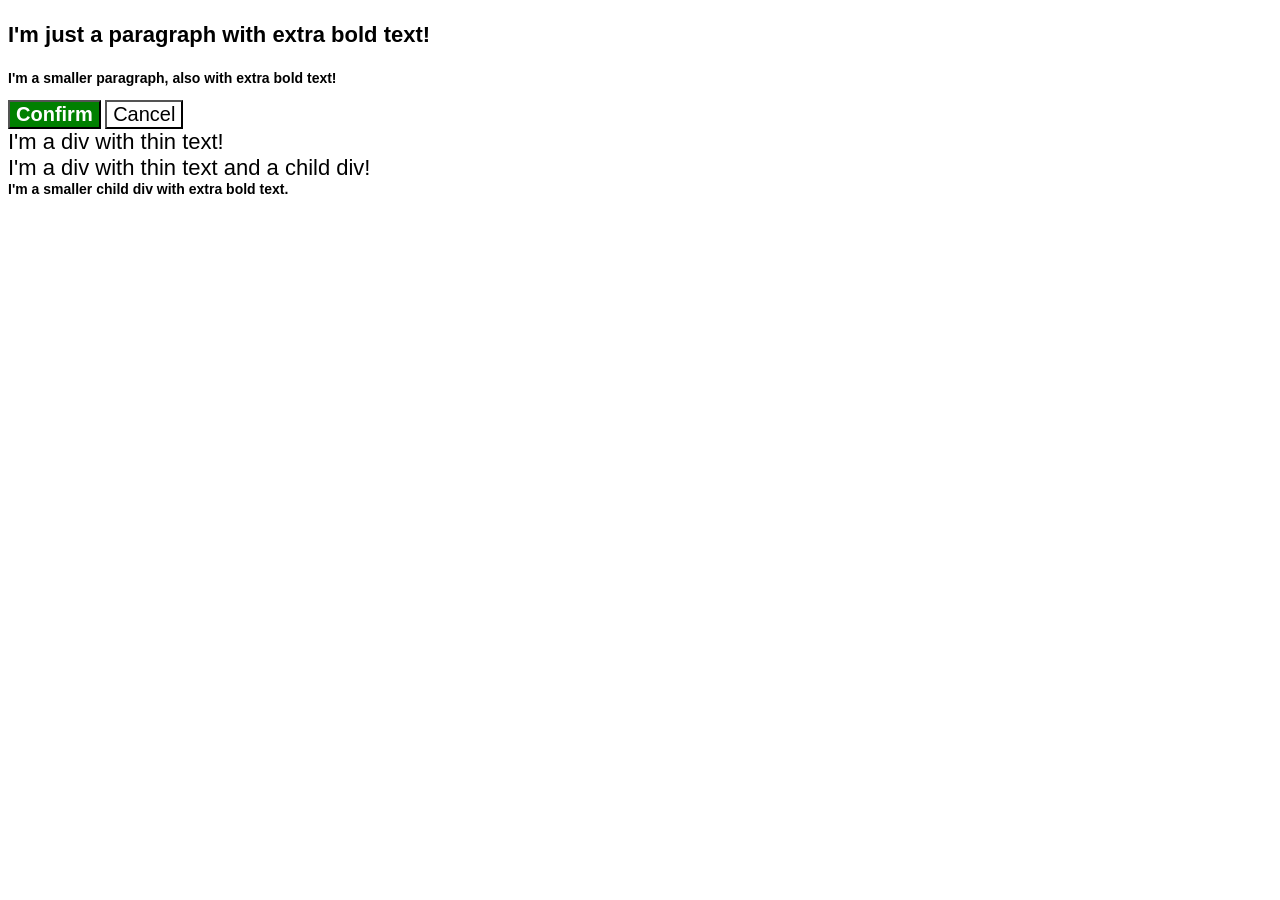
<file: foundations/cascade/01-cascade-fix/index.html>
<!DOCTYPE html>
<html lang="en">
  <head>
    <meta charset="UTF-8">
    <meta http-equiv="X-UA-Compatible" content="IE=edge">
    <meta name="viewport" content="width=device-width, initial-scale=1.0">
    <title>Fix the Cascade</title>
    <link rel="stylesheet" href="style.css">
  </head>
  <body>
    <p class="para">I'm just a paragraph with extra bold text!</p>
    <p class="para small-para">I'm a smaller paragraph, also with extra bold text!</p>

    <button id="confirm-button" class="button confirm">Confirm</button>
    <button id="cancel-button" class="button cancel">Cancel</button>

    <div class="text">I'm a div with thin text!</div>
    <div class="text">I'm a div with thin text and a child div!
      <div class="text" id="child">I'm a smaller child div with extra bold text.</div>
    </div>
  </body>
</html>
</file>
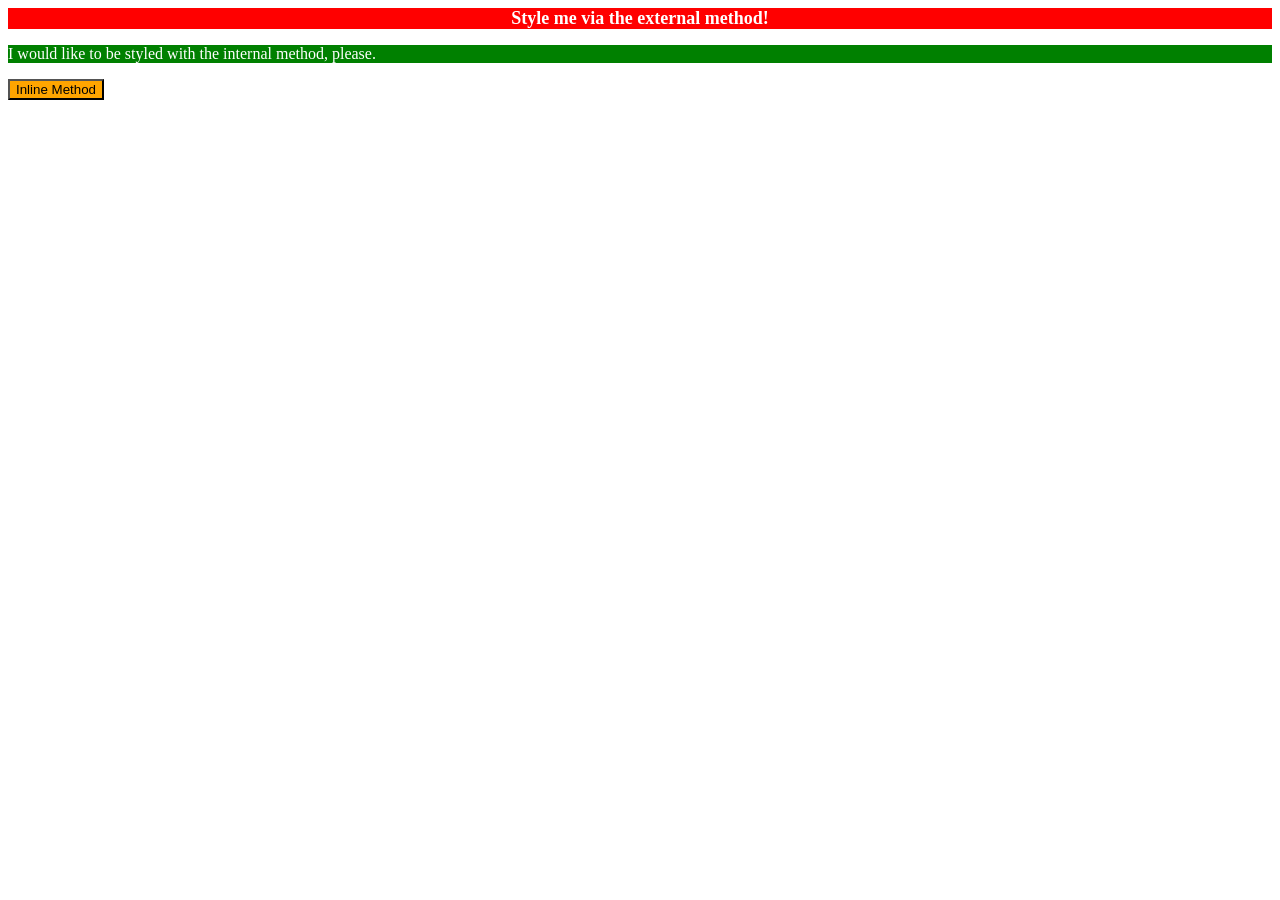
<file: foundations/intro-to-css/01-css-methods/index.html>
<!DOCTYPE html>
<html lang="en">
  <head>
    <link rel="stylesheet" href="style.css">
    <meta charset="UTF-8">
    <meta http-equiv="X-UA-Compatible" content="IE=edge">
    <meta name="viewport" content="width=device-width, initial-scale=1.0">
    <title>Methods for Adding CSS</title>

    <style>
      p {
        background-color: green;
        color: white;
      }
    </style>
  </head>
  <body>
    <div>Style me via the external method!</div>
    <p>I would like to be styled with the internal method, please.</p>
    <button style="background-color: orange;">Inline Method</button>
  </body>
</html>
</file>
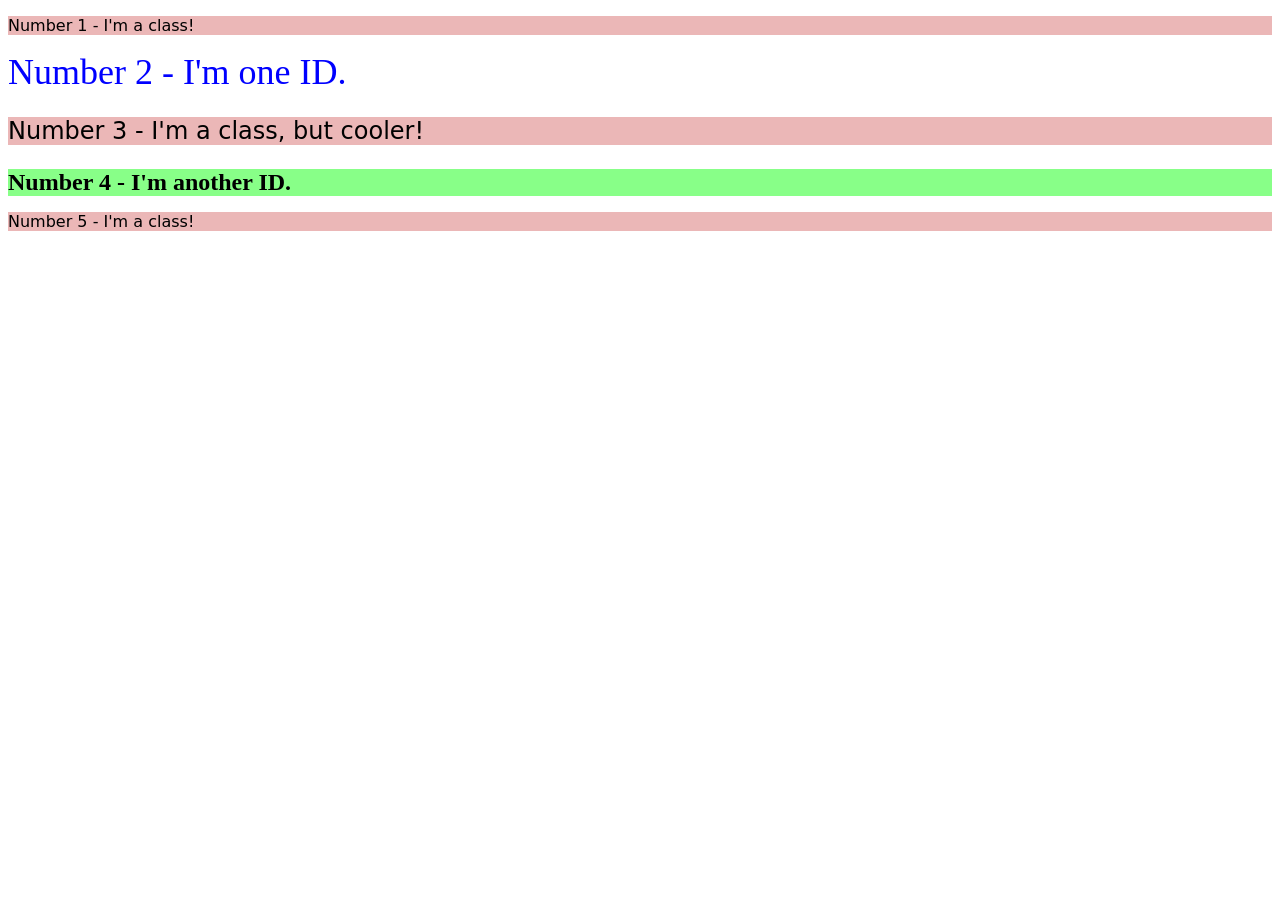
<file: foundations/intro-to-css/02-class-id-selectors/index.html>
<!DOCTYPE html>
<html lang="en">
  <head>
    <meta charset="UTF-8">
    <meta http-equiv="X-UA-Compatible" content="IE=edge">
    <meta name="viewport" content="width=device-width, initial-scale=1.0">
    <title>Class and ID Selectors</title>
    <link rel="stylesheet" href="style.css">
  </head>
  <body>
    <p class="odd">Number 1 - I'm a class!</p>
    <div id="blue">Number 2 - I'm one ID.</div>
    <p class="odd medium">Number 3 - I'm a class, but cooler!</p>
    <div class="medium" id="green">Number 4 - I'm another ID.</div>
    <p class="odd">Number 5 - I'm a class!</p>
  </body>
</html>
</file>
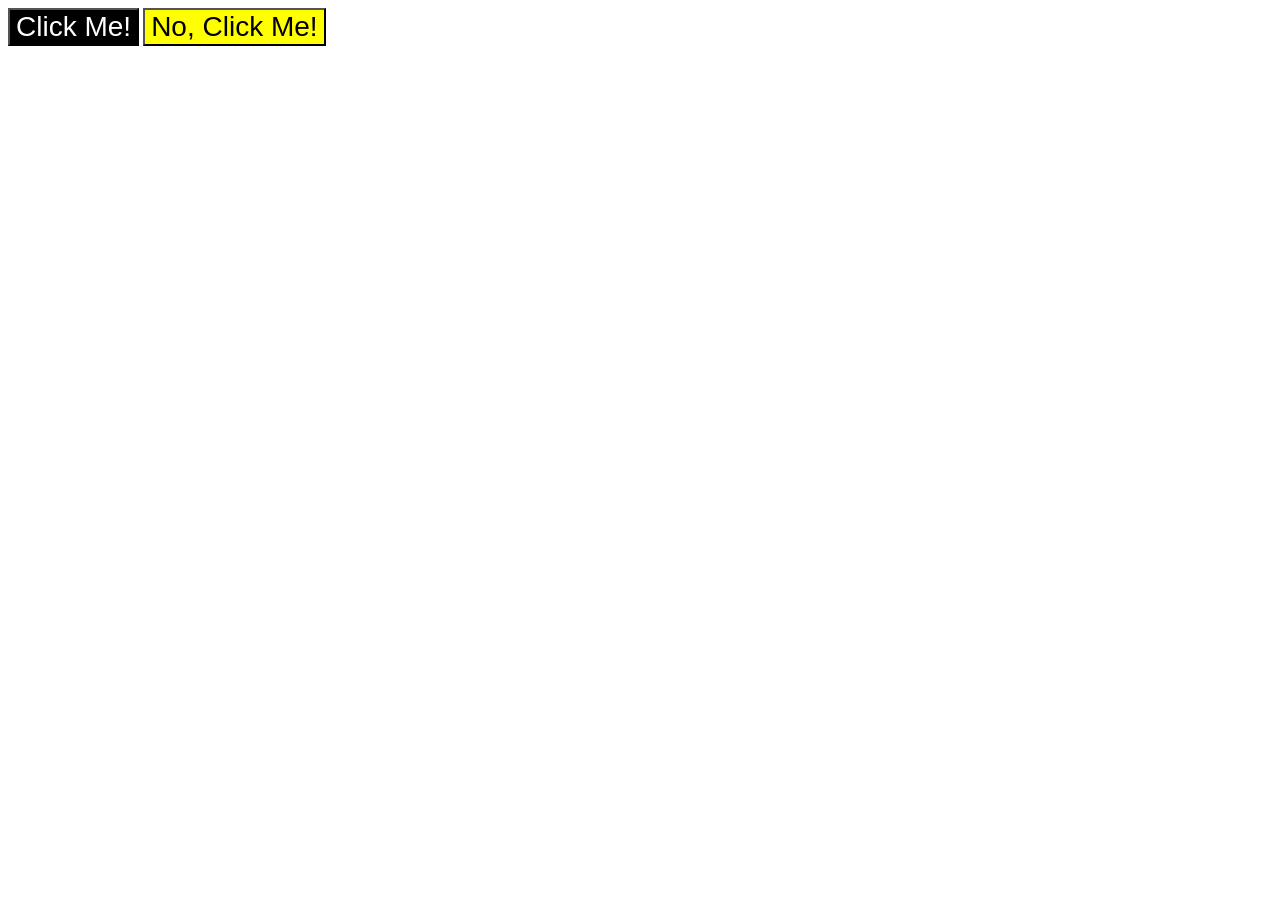
<file: foundations/intro-to-css/03-grouping-selectors/index.html>
<!DOCTYPE html>
<html lang="en">
  <head>
    <meta charset="UTF-8">
    <meta http-equiv="X-UA-Compatible" content="IE=edge">
    <meta name="viewport" content="width=device-width, initial-scale=1.0">
    <title>Grouping Selectors</title>
    <link rel="stylesheet" href="style.css">
  </head>
  <body>
    <button class="black">Click Me!</button>
    <button class="yellow">No, Click Me!</button>
  </body>
</html>
</file>
<file: foundations/cascade/01-cascade-fix/style.css>
body {
  font-family: Arial, Helvetica, sans-serif;
}

.para,
.small-para {
  color: hsl(0, 0%, 0%);
  font-weight: 800;
}

.para {
  font-size: 22px;
}

.small-para {
  font-size: 14px;
  font-weight: 800;
}

.button {
  background-color: rgb(255, 255, 255);
  color: rgb(0, 0, 0);
  font-size: 20px;
}

.confirm {
  background: green;
  color: white;
  font-weight: bold;
} 

div.text {
  color: rgb(0, 0, 0);
  font-size: 22px;
  font-weight: 100;
}

#child {
  color: rgb(0, 0, 0);
  font-weight: 800;
  font-size: 14px;
}
</file>
<file: foundations/intro-to-css/01-css-methods/style.css>
div {
    background-color: red;
    color: white;
    text-align: center;
    font-size: large;
    font-weight: bold;
}
</file>
<file: foundations/intro-to-css/02-class-id-selectors/style.css>
.odd {
    font-family: Verdana, "DejaVu Sans", sans-serif;
    background-color: #ebb7b7
}

.medium {
    font-size: 24px;
}

#blue {
    color: blue;
    font-size: 36px;
}

#green {
    background-color: rgb(136, 255, 136);
    font-weight: bold;
}
</file>
<file: foundations/intro-to-css/03-grouping-selectors/style.css>
.black,
.yellow {
    font-size: 28px;
    font-family: Helvetica, "Times New Roman", sans-serif;
}

.black {
    background-color: #000000;
    color: #FFFFFF;
}

.yellow {
    background-color: yellow;
    
}
</file>
